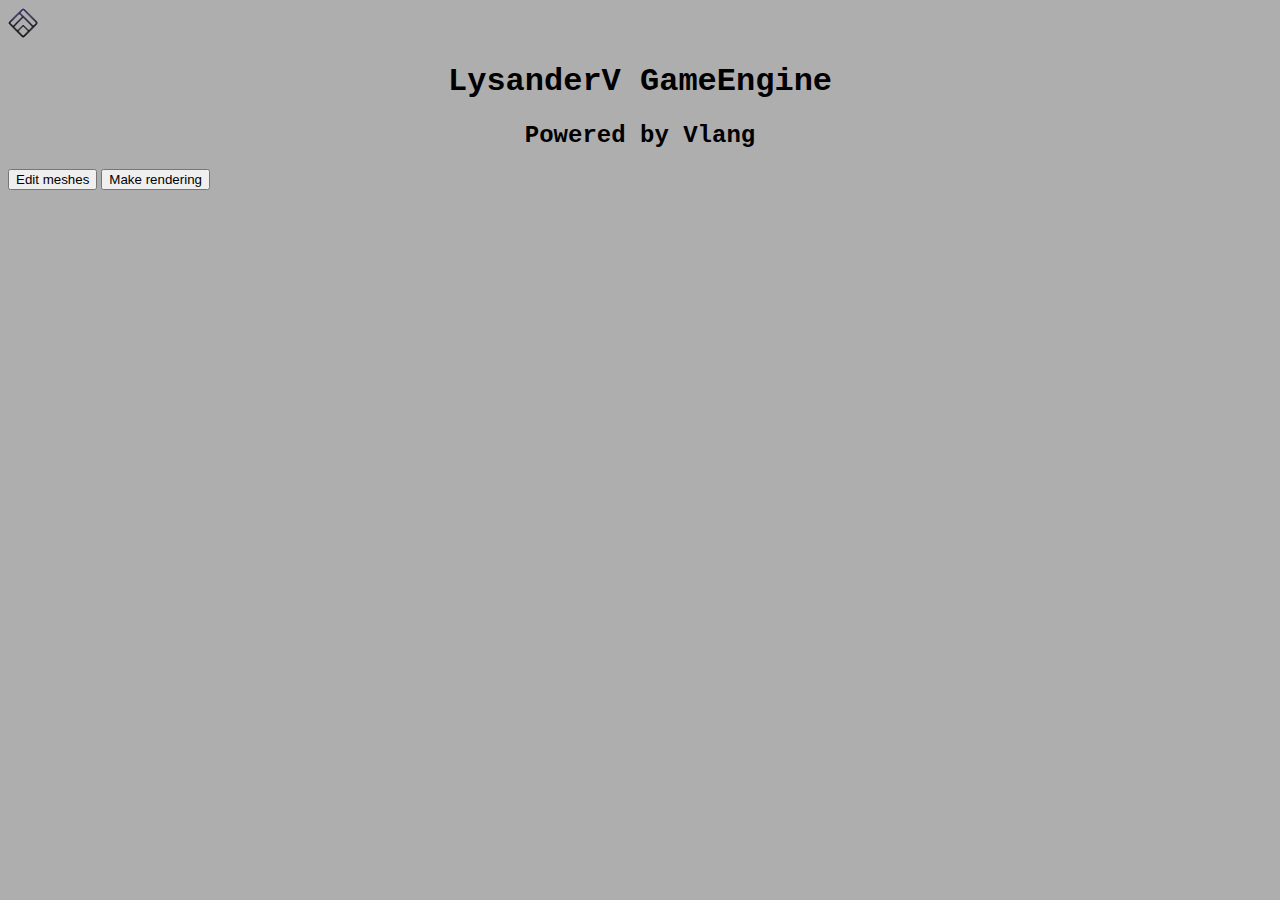
<file: src/appmodule/index.html>
<!DOCTYPE html>
<html>
<link rel="stylesheet" href="style.css">
<body>
    <div id="app">
        <img src="Lysander.ico" alt = "LysanderV" width="30" height="30">
        <h1>LysanderV GameEngine</h1>
        <h2>Powered by Vlang</h2>
    </div>
    <div id="actions">
        <button id="Mesh" onclick="MeshEditing()">Edit meshes</button>
        <button id="Render" onclick="MakeRendering()">Make rendering</button>
    </div>
    <script>
        function MeshEditing() {
            window.location.href = "MeshEditing.html"
        }
        function MakeRendering() {
            window.location.href = "MakeRendering.html"
        }
    </script>
</body>
</html>
</file>
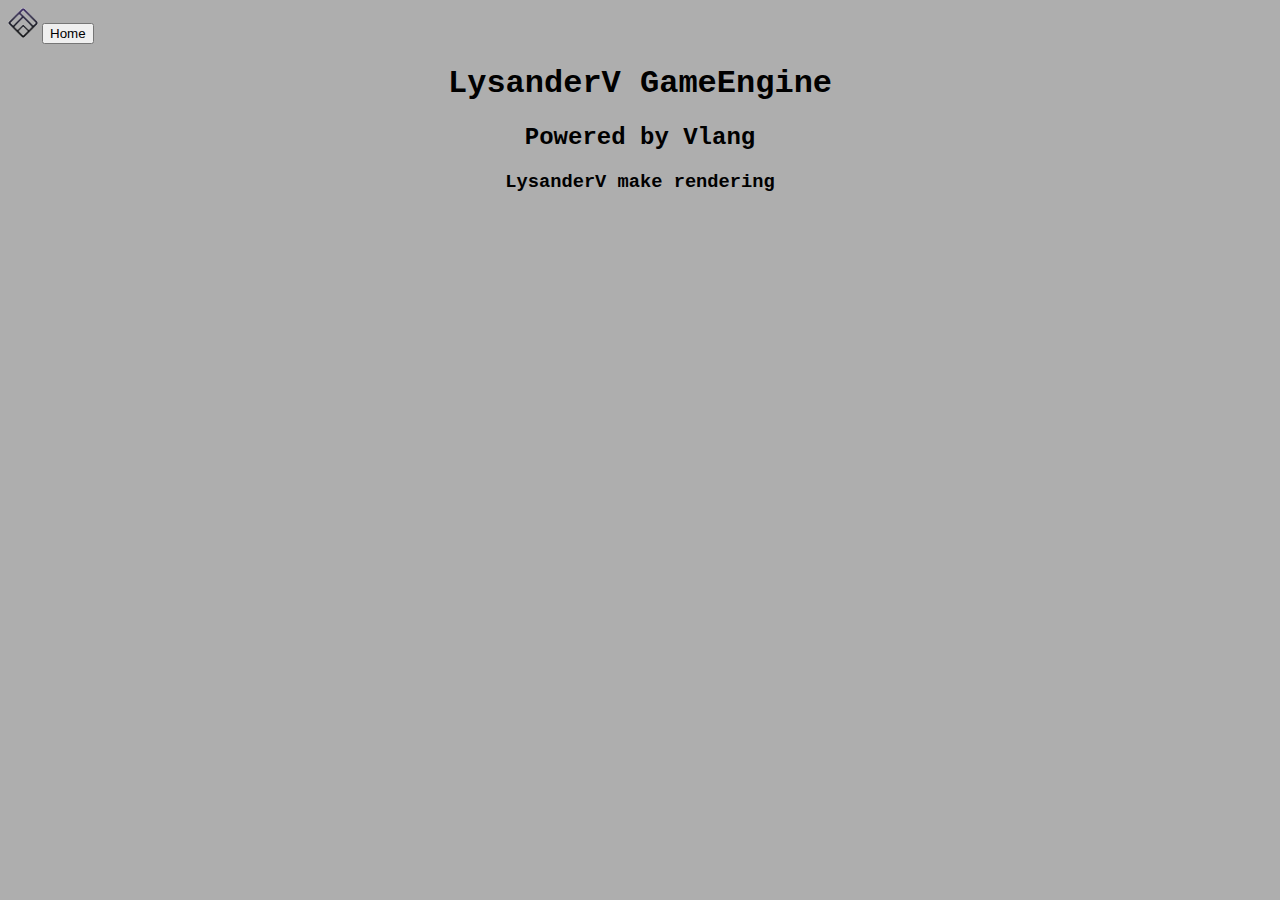
<file: src/appmodule/MakeRendering.html>
<!DOCTYPE html>
<html>
    <link rel="stylesheet" href="style.css">
    <body>
        <div id="app">
            <img src="Lysander.ico" alt = "LysanderV" width="30" height="30">
            <button id="start" onclick="HomePage()">Home</button>
            <h1>LysanderV GameEngine</h1>
            <h2>Powered by Vlang</h2>
            <h3>LysanderV make rendering</h3>
            <script>
                function HomePage() {
                    window.location.href = "index.html"
                }
            </script>
    </body>
</html>
</file>
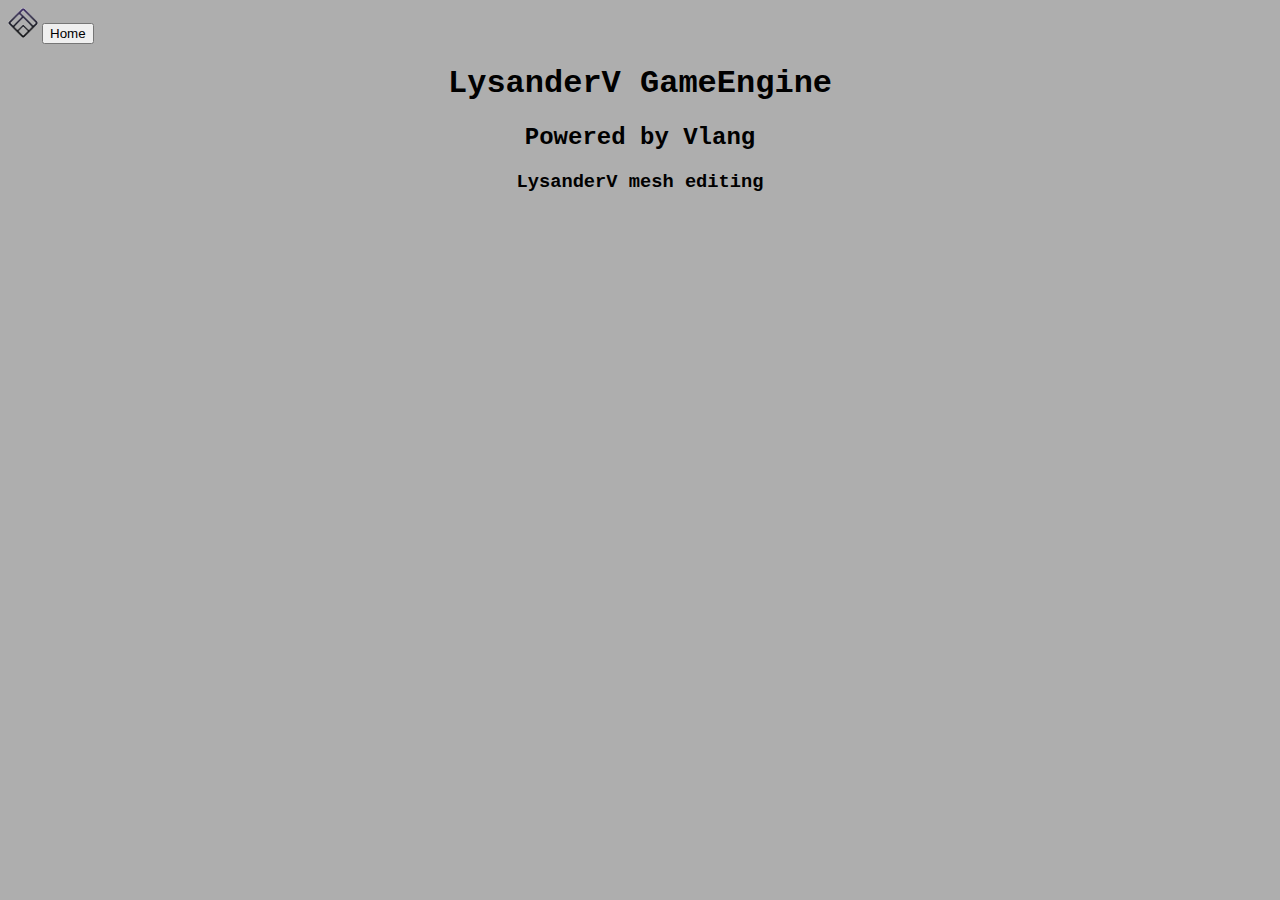
<file: src/appmodule/MeshEditing.html>
<!DOCTYPE html>
<html>
    <link rel="stylesheet" href="style.css">
    <body>
        <div id="app">
            <img src="Lysander.ico" alt = "LysanderV" width="30" height="30">
            <button id="start" onclick="HomePage()">Home</button>
            <h1>LysanderV GameEngine</h1>
            <h2>Powered by Vlang</h2>
            <h3>LysanderV mesh editing</h3>
            <script>
                function HomePage() {
                    window.location.href = "index.html"
                }
            </script>
    </body>
</html>
</file>
<file: src/appmodule/style.css>
body {
    background-color: #aeaeae;
}

h1 {
    text-align: center;
    font-family: 'Courier New', Courier, monospace;
}
h2 {
    text-align: center;
    font-family: 'Courier New', Courier, monospace;
}
h3 {
    text-align: center;
    font-family: 'Courier New', Courier, monospace;
}
</file>
